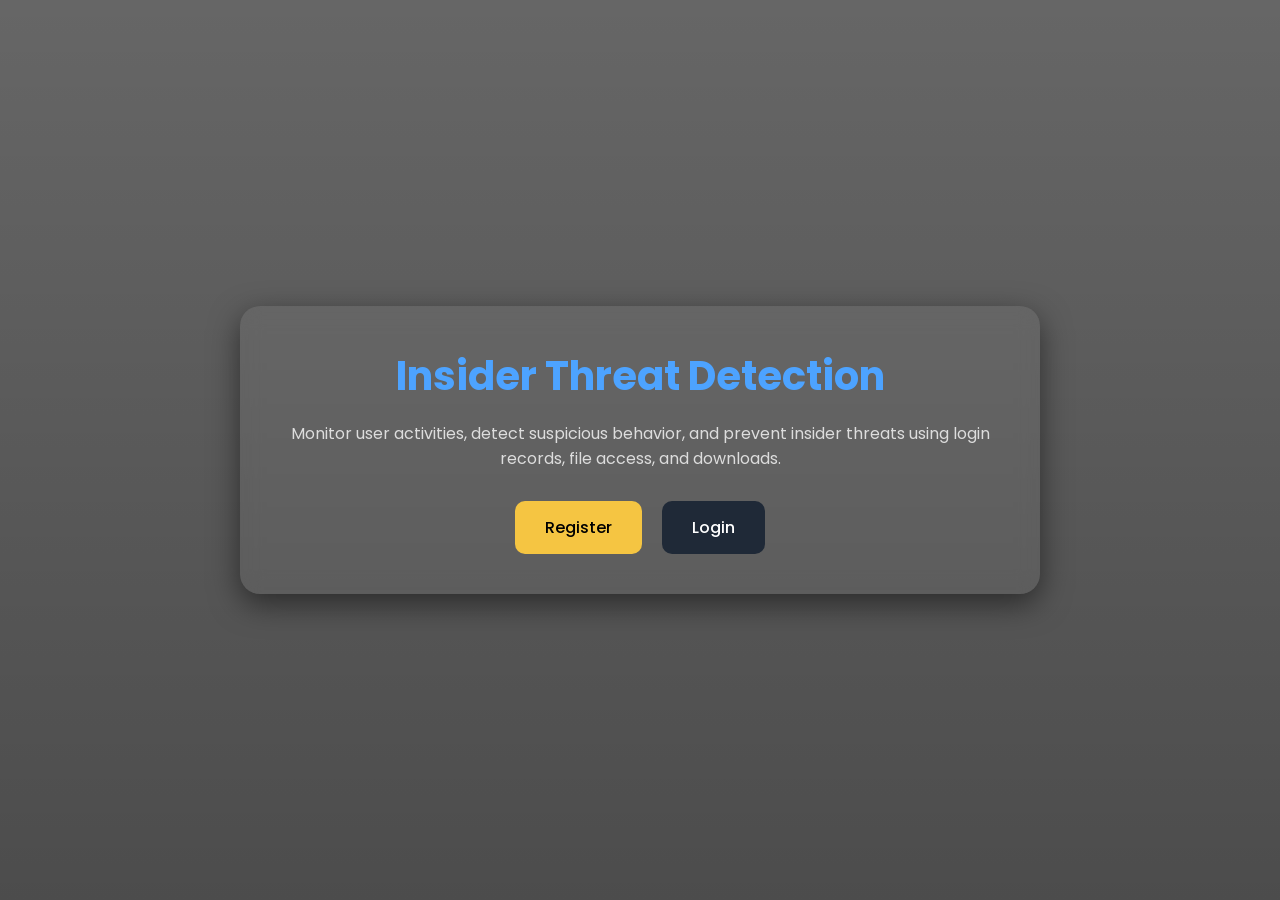
<file: Insider Threat/templates/index.html>
<!DOCTYPE html>
<html lang="en">
<head>
    <meta charset="UTF-8">
    <title>Insider Threat Detection</title>
    <meta name="viewport" content="width=device-width, initial-scale=1.0">

    <!-- Google Font -->
    <link href="https://fonts.googleapis.com/css2?family=Poppins:wght@300;500;700&display=swap" rel="stylesheet">

    <style>
        * {
            margin: 0;
            padding: 0;
            box-sizing: border-box;
            font-family: 'Poppins', sans-serif;
        }

        body {
            height: 100vh;
            background: linear-gradient(rgba(0,0,0,0.6), rgba(0,0,0,0.7)),
                        url('https://images.unsplash.com/photo-1510511459019-5dda7724fd87');
            background-size: cover;
            background-position: center;
            display: flex;
            justify-content: center;
            align-items: center;
            color: white;
        }

        .container {
            text-align: center;
            max-width: 800px;
            padding: 40px;
            backdrop-filter: blur(10px);
            background: rgba(255, 255, 255, 0.05);
            border-radius: 20px;
            box-shadow: 0 10px 30px rgba(0,0,0,0.5);
        }

        h1 {
            font-size: 40px;
            margin-bottom: 15px;
            color: #4DA3FF;
        }

        p {
            font-size: 16px;
            color: #ddd;
            margin-bottom: 30px;
        }

        .buttons {
            display: flex;
            justify-content: center;
            gap: 20px;
        }

        .btn {
            padding: 14px 30px;
            font-size: 16px;
            border-radius: 10px;
            text-decoration: none;
            transition: 0.3s;
            font-weight: 500;
        }

        .btn-register {
            background: #f5c542;
            color: black;
        }

        .btn-login {
            background: #1f2937;
            color: white;
        }

        .btn:hover {
            transform: scale(1.1);
            box-shadow: 0 5px 15px rgba(0,0,0,0.5);
        }

        /* Animation */
        .container {
            animation: fadeIn 1.2s ease-in-out;
        }

        @keyframes fadeIn {
            from {
                opacity: 0;
                transform: translateY(30px);
            }
            to {
                opacity: 1;
                transform: translateY(0);
            }
        }

    </style>
</head>

<body>

<div class="container">
    <h1>Insider Threat Detection</h1>
    <p>
        Monitor user activities, detect suspicious behavior, and prevent insider threats
        using login records, file access, and downloads.
    </p>

    <div class="buttons">
        <a href="/register" class="btn btn-register">Register</a>
        <a href="/login" class="btn btn-login">Login</a>
    </div>
</div>

</body>
</html>
</file>
